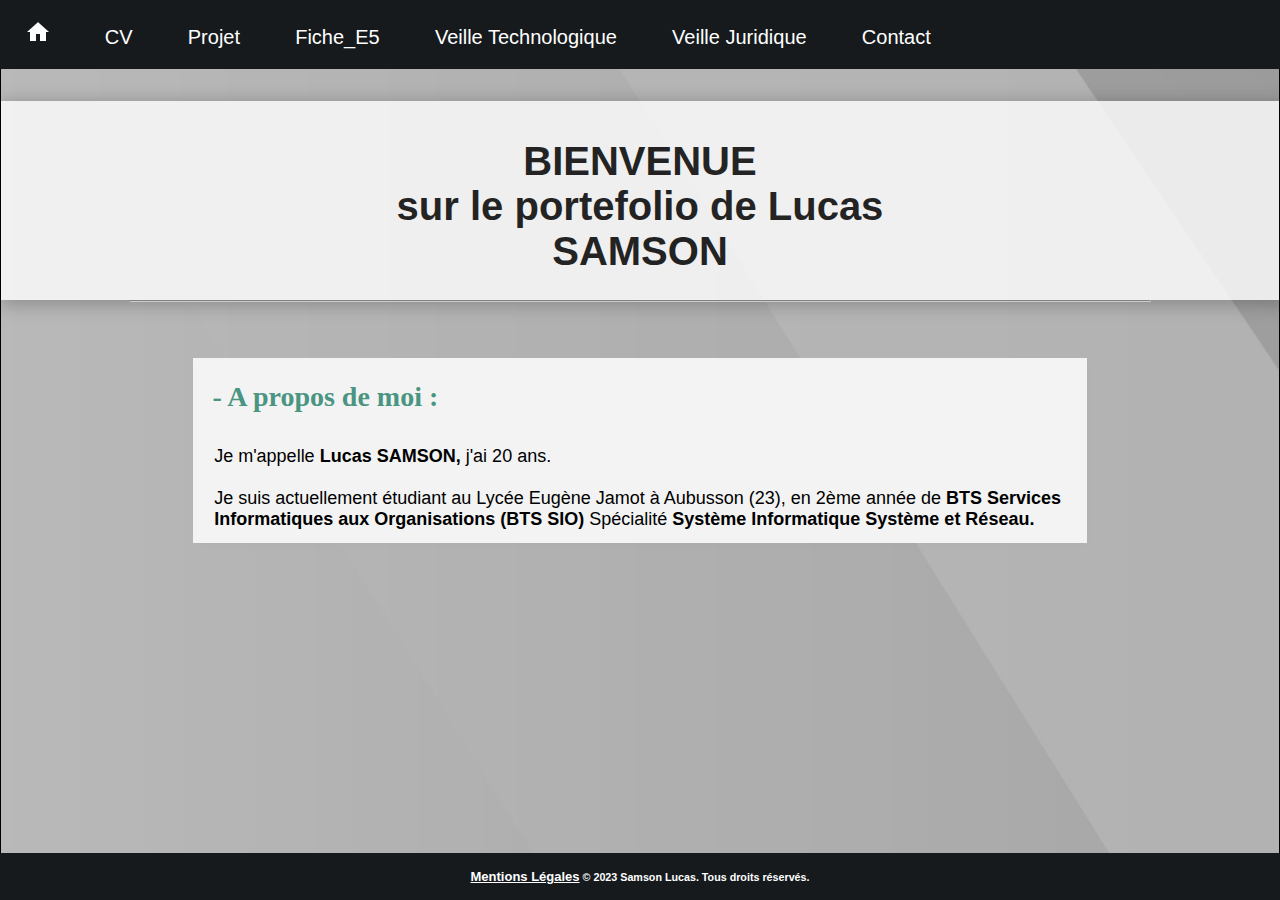
<file: index.html>
<html>
    <head>
        <link rel="stylesheet" href="csstyle1.css">
      <title>Portfolio de Samson Lucas</title>
    </head>
<body>
        <div class="menu">
            <li><a href="index.html"><img src="image/icons8-accueil-24.png"></a></li>
            <li><a href="page_CV.html">CV</a></li>
            <li><a href="projet.html">Projet</a></li>
            <li><a href="fiche_E5.html">Fiche_E5</a></li>
            <li><a href="V_Tech.html">Veille Technologique</a></li>
            <li><a href="V_Juri.html">Veille Juridique</a></li>
            <li><a href="Contact.html">Contact</a></li>
        </div>




<br>
        <div class ="main_block">
            
            <center>
                <br><b><h1 id="main_titre">BIENVENUE<br>sur le portefolio de Lucas SAMSON</h1></b>
                <hr>
            </center>
<br>
        
        
        <div class="block_texte">
            <h1> - A propos de moi :</h1><br>
            <p>Je m'appelle <b>Lucas SAMSON, </b> j'ai 20 ans.<br><br>Je suis actuellement étudiant au Lycée Eugène Jamot à Aubusson (23), en 2ème année de <b>BTS Services Informatiques aux Organisations (BTS SIO)</b> 
                Spécialité <b>Système Informatique Système et Réseau.</b></p>
                <p></p>
        </div>
    
         
    
    </div>



        <footer>
            <center><h6 id="Copy"><a id="a_copy" href="Copyright.html" style="text-decoration: underline;">Mentions Légales</a> © 2023 Samson Lucas. Tous droits réservés.</h6></center>
        </footer>


</body>
</html>
</file>
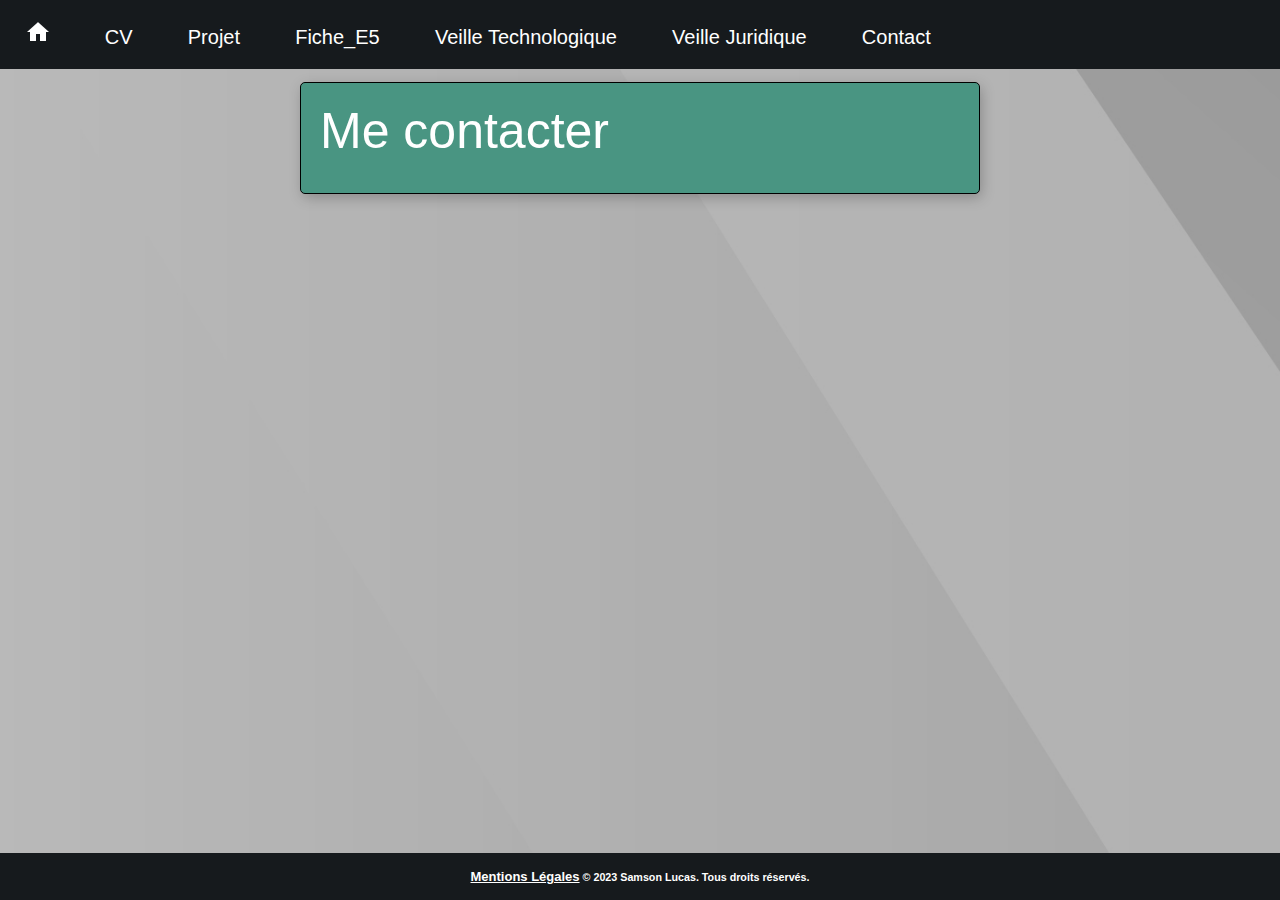
<file: Contact.html>
<html>
    <head>
        <link rel="stylesheet" href="css_contact.css">
      <title>Portfolio de Samson Lucas</title>
    </head>
<body>
    <div class="menu">
        <li><a href="index.html"><img src="image/icons8-accueil-24.png"></a></li>
        <li><a href="page_CV.html">CV</a></li>
        <li><a href="projet.html">Projet</a></li>
        <li><a href="fiche_E5.html">Fiche_E5</a></li>
        <li><a href="V_Tech.html">Veille Technologique</a></li>
        <li><a href="V_Juri.html">Veille Juridique</a></li>
        <li><a href="Contact.html">Contact</a></li>
    </div>
<br>


        <div id="d1">
            <p id="Mp">Me contacter</p><br>
            <p id="p1"><br>Mail : mail @ <br><br>
            </p>
        </div>



<br>
<footer>
    <center><h6 id="Copy"><a id="a_copy" href="Copyright.html" style="text-decoration: underline;">Mentions Légales</a> © 2023 Samson Lucas. Tous droits réservés.</h6></center>
</footer>

</body>
</html> 


<!--
<script>


let d1 = document.getElementById("d1");
let p1 = document.getElementById("p1");
d1.addEventListener("mouseover", () => {p1.style.display = "block";});
d1.addEventListener("mouseout", () => {p1.style.display = "none";});

</script>-->
</file>
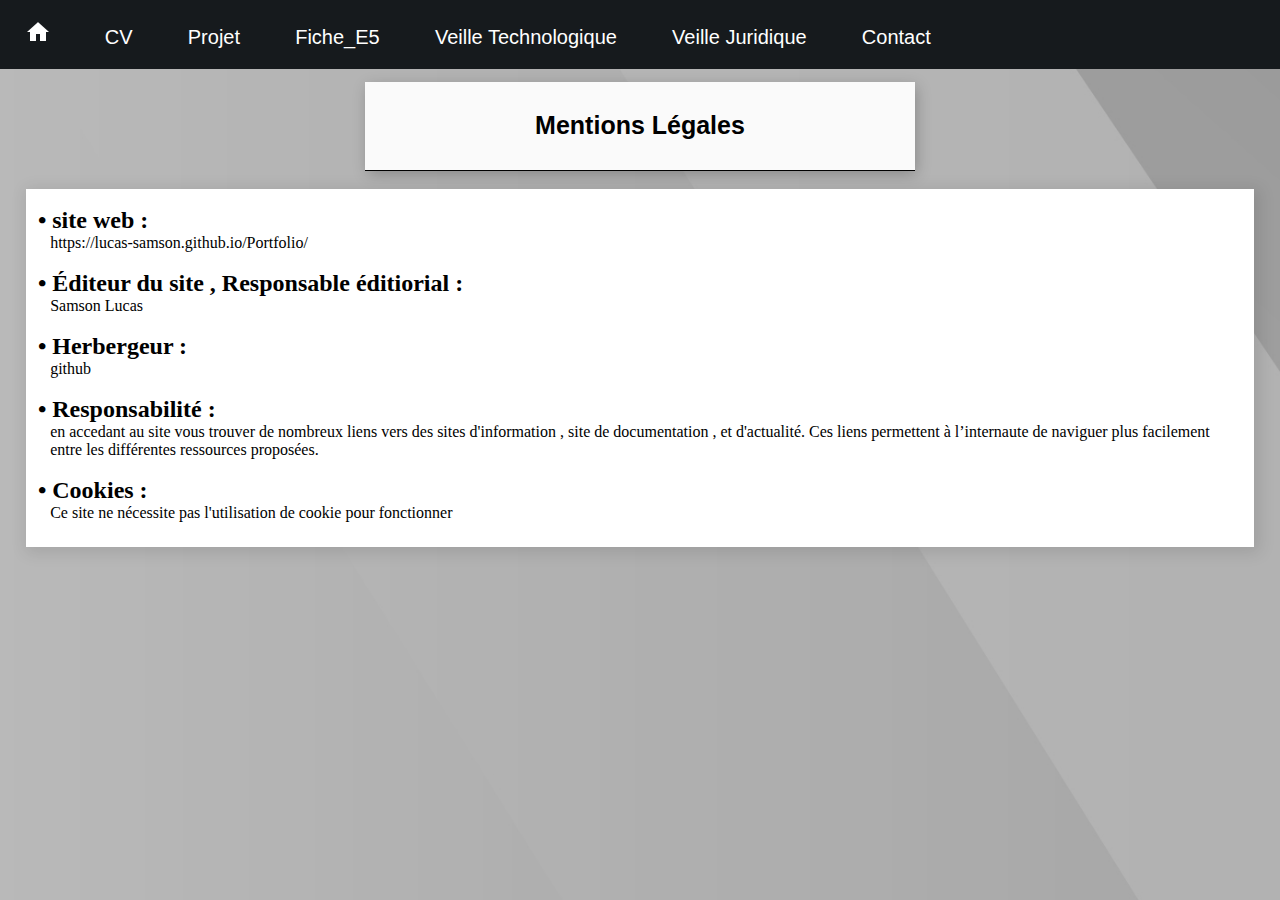
<file: Copyright.html>
<html>
    <head>
        <link rel="stylesheet" href="Copyright.css">
      <title>Portfolio de Samson Lucas</title>
    </head>
<body>
        <div class="menu">
            <li><a href="index.html"><img src="image/icons8-accueil-24.png"></a></li>
            <li><a href="page_CV.html">CV</a></li>
            <li><a href="projet.html">Projet</a></li>
            <li><a href="fiche_E5.html">Fiche_E5</a></li>
            <li><a href="V_Tech.html">Veille Technologique</a></li>
            <li><a href="V_Juri.html">Veille Juridique</a></li>
            <li><a href="Contact.html">Contact</a></li>
        </div>
<br>
    <div class ="main_block">
        <center><b><p id="main_titre">Mentions Légales</p></b></center>
    </div>
    <br>

    <div class="main_copy">
        <p></p><br>
        <h2>• site web :</h2>
        <p>https://lucas-samson.github.io/Portfolio/</p>
        <br>
        <h2>• Éditeur du site , Responsable éditiorial :</h2>
        <p>Samson Lucas</p><br>
        <h2>• Herbergeur :</h2>
        <p>github</p><br>
        <h2>• Responsabilité :</h2>
        <p> en accedant au site vous trouver de nombreux liens vers des sites d'information , site de documentation , et d'actualité. Ces liens permettent à l’internaute de naviguer plus facilement entre les différentes ressources proposées.
        <br><br>
        <h2>• Cookies :</h2>
        <p>Ce site ne nécessite pas l'utilisation de cookie pour fonctionner</p>
</div>


<br>
</file>
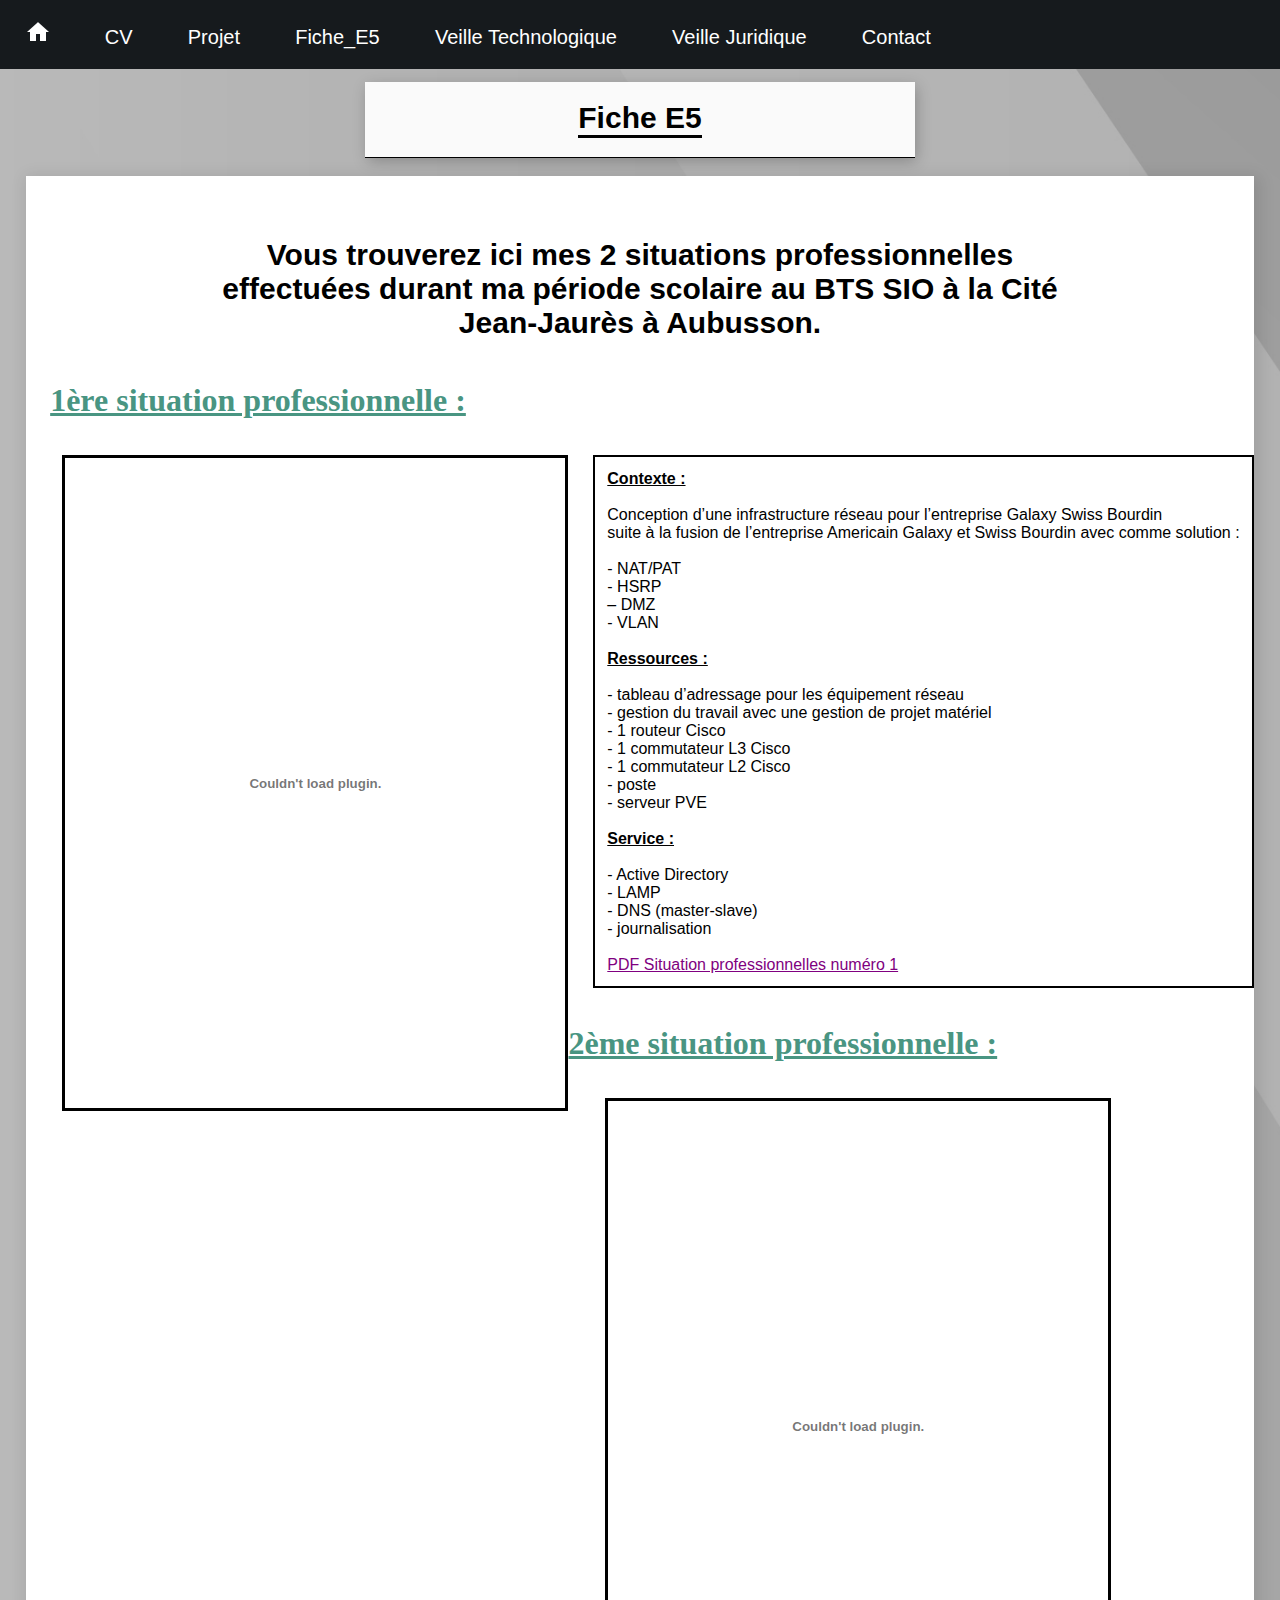
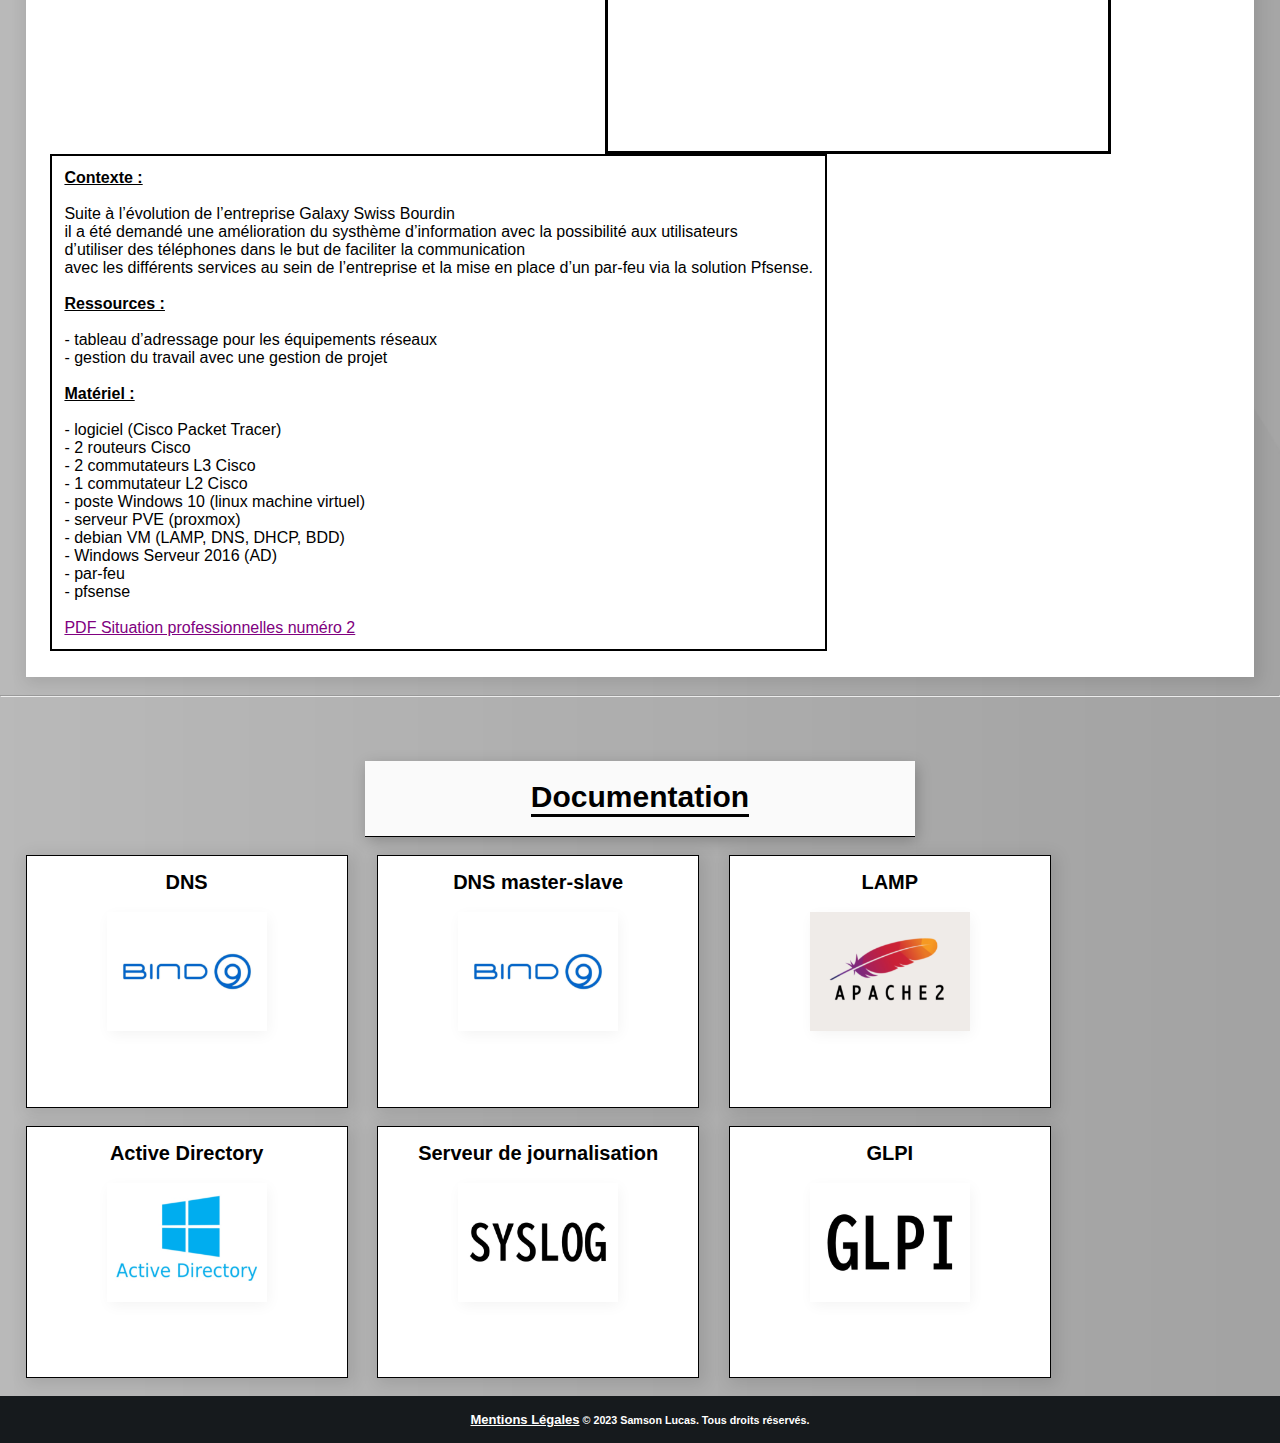
<file: fiche_E5.html>
<html>
    <head>
        <link rel="stylesheet" href="css_fiche_E5.css">
      <title>Portfolio de Samson Lucas</title>
    </head>
<body>
    <div class="menu">
        <li><a href="index.html"><img src="image/icons8-accueil-24.png"></a></li>
        <li><a href="page_CV.html">CV</a></li>
        <li><a href="projet.html">Projet</a></li>
        <li><a href="fiche_E5.html">Fiche_E5</a></li>
        <li><a href="V_Tech.html">Veille Technologique</a></li>
        <li><a href="V_Juri.html">Veille Juridique</a></li>
        <li><a href="Contact.html">Contact</a></li>
    </div>
<br>

            <div class ="main_block">
                <center><b><p id="main_titre">Fiche E5</p></b></center>
            </div>
            <br>

            <div class="block_texte_projet">
                <p id="p_text_projet"><b>Vous trouverez ici mes 2 situations professionnelles effectuées durant ma période scolaire au BTS SIO à la Cité Jean-Jaurès à Aubusson.</b></p>
                

                <div class="sp">
                    <br>
                    <h1 id="sp_titre"> 1ère situation professionnelle :</h1>
                    <br><br>
                            <embed  style="float:left" src="PDF/E5-1 BTS SIO 2022 SISR.pdf" width="500" height="650" type="application/pdf"/>
                            <div id="txt_FiE5"><u><b><p id="p_sp">Contexte : </p></b></u><br>
                                <p id="p_sp">Conception d’une infrastructure réseau pour l’entreprise Galaxy Swiss Bourdin<br>suite à la fusion de l’entreprise Americain Galaxy et Swiss Bourdin avec comme solution : <br><br>- NAT/PAT  <br>- HSRP <br>– DMZ <br>- VLAN</p><br>
                                <p id="p_sp"><u><b>Ressources :</b></u> <br><br>- tableau d’adressage pour les équipement réseau
                                    <br>- gestion du travail avec une gestion de projet matériel 
                                    <br>- 1 routeur Cisco<br>- 1 commutateur L3 Cisco <br>- 1 commutateur L2 Cisco<br>- poste <br>- serveur PVE</p><br>
                                    <p id="p_sp"><u><b>Service : </b></u> <br><br>- Active Directory<br>- LAMP<br>- DNS (master-slave)<br>- journalisation</p>
                                    <br>
                                    <a id="link_file_E5" href="PDF/E5-1 BTS SIO 2022 SISR.pdf"> PDF Situation professionnelles numéro 1 </a>
                            </div>
                </div>
                <br>
                <div class="sp_2">
                    <br><br>
                    <h1 id="sp_titre">2ème situation professionnelle :</h1>
                    <br><br>
                            <embed  style="float:left" src="PDF/E5-2 BTS SIO 2022 SISR.pdf" width="500" height="650" type="application/pdf"/>
                            <div id="txt_FiE5"><u><b><p id="p_sp">Contexte : </p></b></u><br>
                                <p id="p_sp">Suite à l’évolution de l’entreprise Galaxy Swiss Bourdin<br> il a été demandé une amélioration du systhème 
                                d’information avec la possibilité aux utilisateurs<br> d’utiliser des téléphones dans le but 
                                de faciliter la communication<br> avec les différents services au sein de l’entreprise et la mise en place d’un par-feu via la solution Pfsense.</p>
                                <br>
                                <p id="p_sp">
                                <u><b>Ressources :</b></u><br><br>
                                - tableau d’adressage pour les équipements réseaux<br>
                                - gestion du travail avec une gestion de projet</p><br>
                                <u><p id="p_sp"><b>Matériel :</b></u><br><br>
                                - logiciel (Cisco Packet Tracer)<br>
                                - 2 routeurs Cisco<br>
                                - 2 commutateurs L3 Cisco<br>
                                - 1 commutateur L2 Cisco<br>
                                - poste Windows 10 (linux machine virtuel)<br>
                                - serveur PVE (proxmox)<br>
                                - debian VM (LAMP, DNS, DHCP, BDD)<br>
                                - Windows Serveur 2016 (AD)<br>
                                - par-feu<br>
                                - pfsense<br>
                                </p><br>
                            <a id="link_file_E5" href="PDF/E5-2 BTS SIO 2022 SISR.pdf">PDF Situation professionnelles numéro 2 </a>
                            </div>
                            <br>
                            
                </div> 

            </div>

            <br><br><hr>
            <div class ="main_block">
                <center><b><p id="main_titre">Documentation</p></b></center>
            </div>
            <br>


            
                <div class="block_texte">
                    <center><p id="titre">DNS</p></center><br>
                    <a href="PDF/Doc-DNS.pdf"><img id="img_doc" src="./image/Bind_9.png"></a>
                </div>

                <div class="block_texte">
                    <center><p id="titre">DNS master-slave</p></center><br>
                    <a href="PDF/Doc_DNS_slave_deleg_samson.pdf"><img id="img_doc" src="./image/Bind_9.png"></a>
                </div>
                
                <div class="block_texte">
                    <center><p id="titre">LAMP</p></center><br>
                    <a href="PDF/Samson_doc lamp.pdf"><img id="img_doc" src="./image/apache2.png"></a>

                </div>
                <br><br>
                
                <div class="block_texte">
                    <center><p id="titre">Active Directory</p></center><br>
                    <a href="PDF/Doc_AD_portfolio.pdf"><img id="img_doc" src="./image/AD_logo.jpg"></a>
                </div>

                <div class="block_texte">
                    <center><p id="titre">Serveur de journalisation</p></center><br>
                    <a href="PDF/LOG_portfolio.pdf"><img id="img_doc" src="./image/logo_syslog.jpg"></a>

                </div>
                
                <div class="block_texte">
                    <center><p id="titre">GLPI</p></center><br>
                    <a href="PDF/doc_GLPI.pdf"><img id="img_doc" src="./image/logo_glpi.jpg"></a>

                </div>


                <br><br>
<footer>
    <center><h6 id="Copy"><a id="a_copy" href="Copyright.html" style="text-decoration: underline;">Mentions Légales</a> © 2023 Samson Lucas. Tous droits réservés.</h6></center>
</footer>

</body>
</html>
</file>
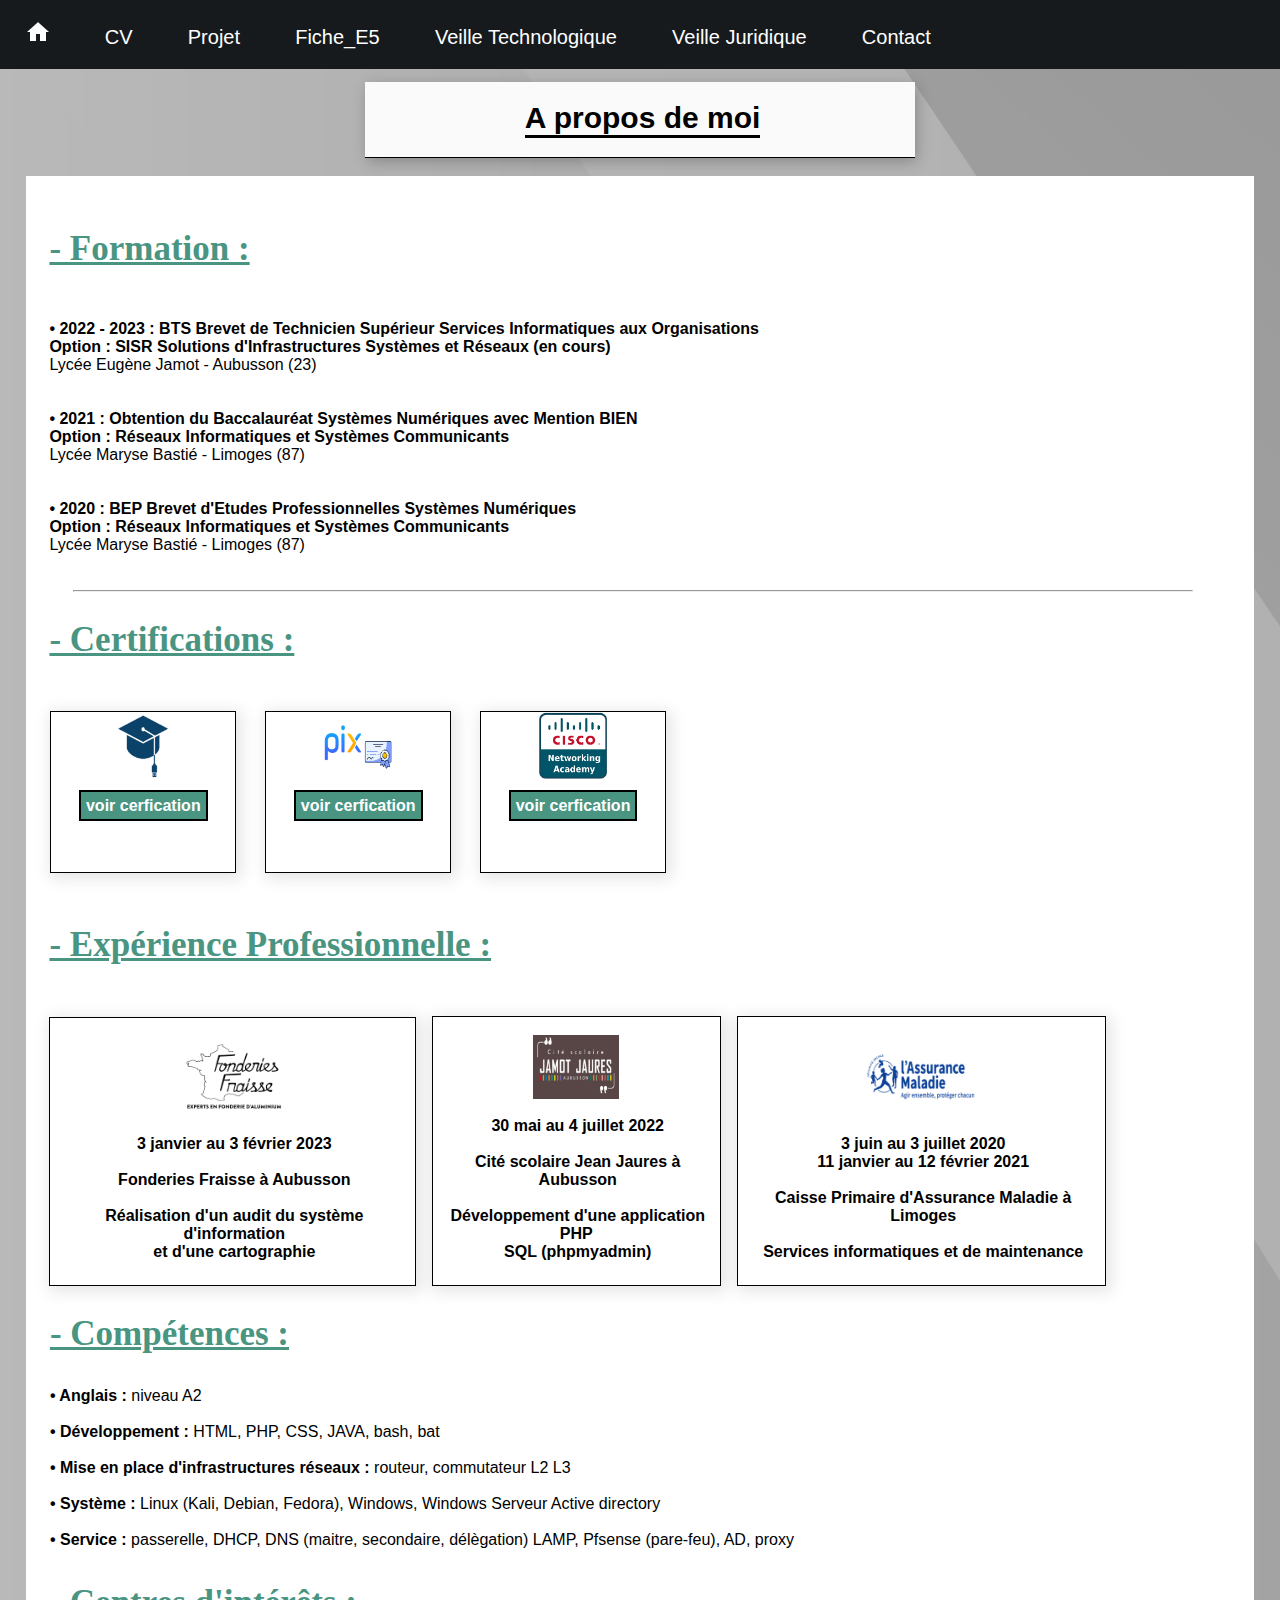
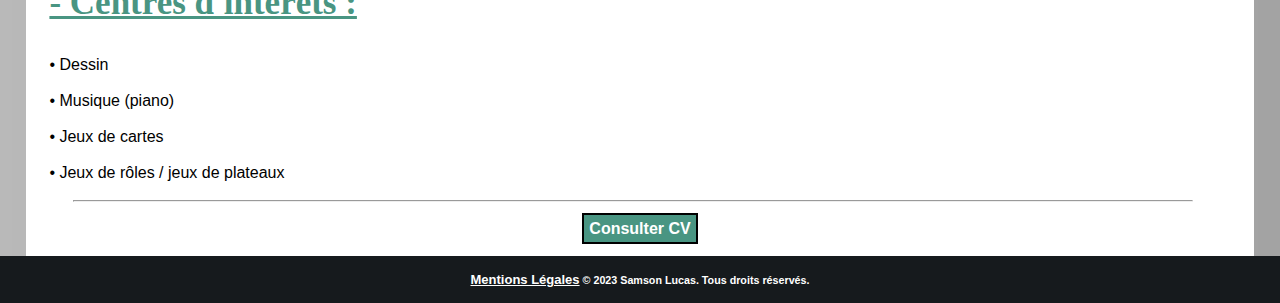
<file: page_CV.html>
<html>
            <head>
                <link rel="stylesheet" href="css_CV.css">
            <title>Portfolio de Samson Lucas</title>
            </head>
    <body>
            <div class="menu">
                <li><a id="nav"href="index.html"><img src="image/icons8-accueil-24.png"></a></li>
                <li><a id="nav"href="page_CV.html">CV</a></li>
                <li><a id="nav"href="projet.html">Projet</a></li>
                <li><a id="nav"href="fiche_E5.html">Fiche_E5</a></li>
                <li><a id="nav"href="V_Tech.html">Veille Technologique</a></li>
                <li><a id="nav"href="V_Juri.html">Veille Juridique</a></li>
                <li><a id="nav"href="Contact.html">Contact</a></li>
            </div>
        <br>

            <div class ="main_block">
                <center><b><p id="main_titre">A propos de moi</p></b></center>
            </div>
            <br>

        <div class="main"><br>
<!---->         
            
            <div class="block_texte">
                    <h1>- Formation :</h1>
                    <br><br>
                        <p><b>• 2022 - 2023 : BTS Brevet de Technicien Supérieur Services Informatiques aux Organisations
                            <br>
                        Option : SISR Solutions d'Infrastructures Systèmes et Réseaux (en cours)</b>
                        <br>
                        Lycée Eugène Jamot - Aubusson (23)
                        <br><br><br>
                        <b>• 2021 : Obtention du Baccalauréat Systèmes Numériques avec Mention BIEN
                            <br>
                            Option : Réseaux Informatiques et Systèmes Communicants</b>
                            <br>
                            Lycée Maryse Bastié - Limoges (87)
                            <br><br><br>
                            <b>• 2020 : BEP Brevet d'Etudes Professionnelles Systèmes Numériques
                                <br>
                            Option : Réseaux Informatiques et Systèmes Communicants</b>
                            <br>
                            Lycée Maryse Bastié - Limoges (87)</p>        
                        <br><br>
                        <hr>
                        <br>
                        <h1>- Certifications :</h1>
                        <br>
                    </div>
                    
            <br>
                        <div class="block_img">
                        <img id="img_cert" src="image/logo_securnum(1).png">
                        <br>
                        <center><a href="PDF/securnum_14_22_2021.pdf" id="c_CV">voir cerfication</a></center>
                        </div>
                        <div class="block_img">
                            <img id="img_cert" src="image/pix_V2.png">
                            <br>
                            <center><a href="PDF/attestation-pix-20221208.pdf" id="c_CV">voir cerfication</a></center>
                        </div>
                        <div class="block_img">
                        <img id="img_cert" src="image/cisco_net.png">
                        <br>
                        <center><a href="PDF/LucasSAMSON-ITE-1SN-2020-certificate.pdf" id="c_CV">voir cerfication</a></center>
                        </div><br>
                        
              
                

                <div class="block_texte">
                <br><h1>- Expérience Professionnelle :</h1><br><br> 
                       <div class="block_exp">
                        <br>
                        <img id="img_exp" src="image/fonderie.png">
                        <br>
                        
                        <center><p><b>3 janvier au 3 février 2023</b></p></center><br>
                        <center><p><b>Fonderies Fraisse à Aubusson</b></p><br></center>
                        <center><p><b>Réalisation d'un audit du système d'information</b></p></center>
                        <center><p><b>et d'une cartographie</b></p></center>

                        </div>

                        <div class="block_exp">
                            <br>
                            <img id="img_exp" src="image/cité_engene_jamot.PNG">
                            <br>
                            <center><p><b> 30 mai au 4 juillet 2022</b></p></center><br>
                            <center><p><b> Cité scolaire Jean Jaures à Aubusson</b></p><br></center>
                            <center><p><b>Développement d'une application <center>PHP</center></b></p></center>
                            <center><p><b>SQL (phpmyadmin)</b></p></center>
                        </div>
                        <div class="block_exp">
                            <br>
                            <img id="img_exp" src="image/CPAM_logo.PNG">
                            <br>
                            <center><p><b> 3 juin au 3 juillet 2020</b></p></center><!--du-->
                            <center><p><b> 11 janvier au 12 février 2021</b></p></center><br>
                            <center><p><b> Caisse Primaire d'Assurance Maladie à Limoges</b></p><br></center>
                            <center><p><b>Services informatiques et de maintenance </b></p></center>
                        </div>
            
                </div>
                
                <div class="block_comp">
                    <br>
                    <h1>- Compétences :</h1>
                    <br>
                     <p><b>• Anglais :</b> niveau A2</p><br>
                     <p><b>• Développement :</b> HTML, PHP, CSS, JAVA, bash, bat</p><br>
                     <p><b>• Mise en place d'infrastructures réseaux :</b> routeur, commutateur L2 L3 </p><br>
                     <p><b>• Système :</b> Linux (Kali, Debian, Fedora), Windows, Windows Serveur Active directory</p><br>
                     <p><b>• Service :</b> passerelle, DHCP, DNS (maitre, secondaire, délègation) LAMP, Pfsense (pare-feu), AD, proxy </p>
                </div>
                <div class="block_texte">
                    <h1>- Centres d'intérêts :</h1><br>
                    <p>• Dessin</p><br>
                    <p>• Musique (piano)</p><br>
                    <p>• Jeux de cartes</p><br>
                    <p>• Jeux de rôles / jeux de plateaux</p>
                    <br>
                    <hr>
                    <br>
                </div>
                    
                    <center><a href="PDF/cv_SAMSON_2022.pdf" id="c_CV">Consulter CV</a></center>
                    <br>
        </div>

        
                    <footer>
                        <center><h6 id="Copy"><a id="a_copy" href="Copyright.html" style="text-decoration: underline;">Mentions Légales</a> © 2023 Samson Lucas. Tous droits réservés.</h6></center>
                    </footer>
    </body>
</html>
</file>
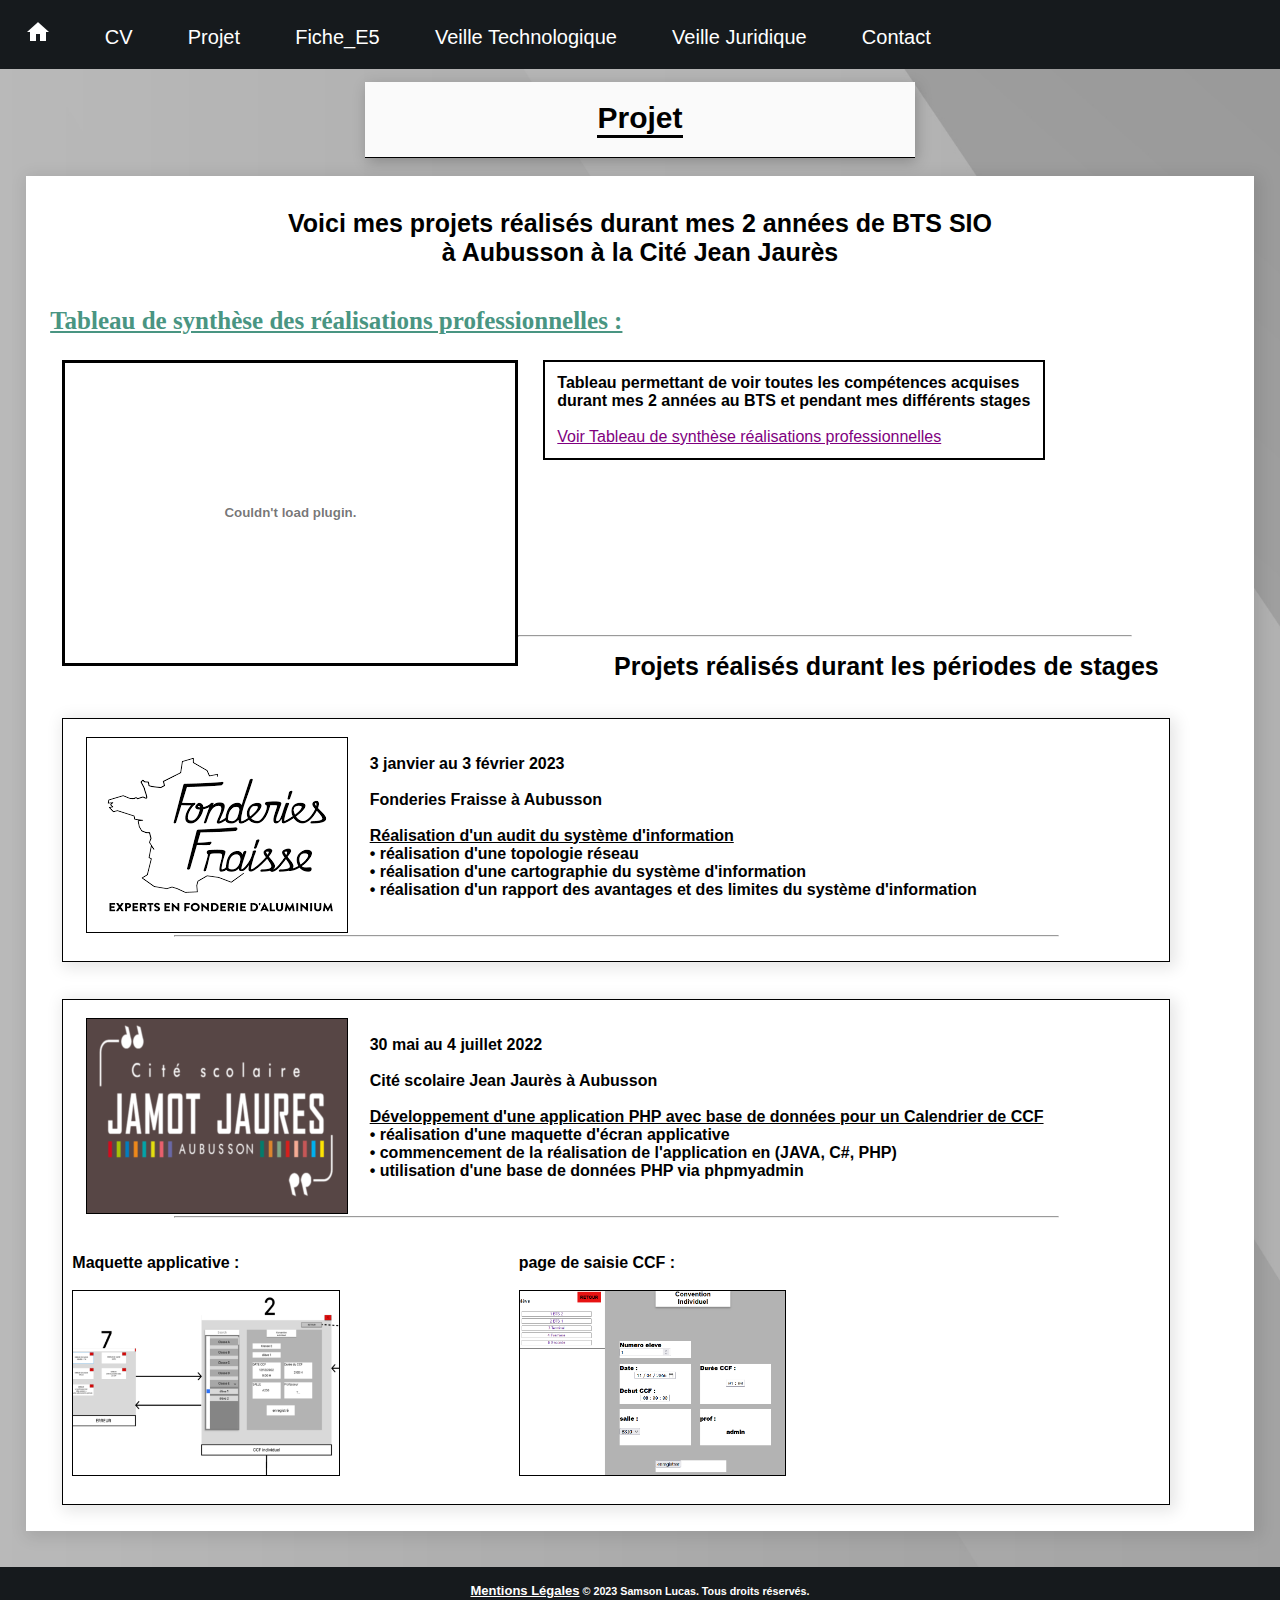
<file: projet.html>
<html>
    <head>
        <link rel="stylesheet" href="projet.css">
      <title>Portfolio de Samson Lucas</title>
    </head>
<body>
    <div class="menu">
        <li><a href="index.html"><img src="image/icons8-accueil-24.png"></a></li>
        <li><a href="page_CV.html">CV</a></li>
        <li><a href="projet.html">Projet</a></li>
        <li><a href="fiche_E5.html">Fiche_E5</a></li>
        <li><a href="V_Tech.html">Veille Technologique</a></li>
        <li><a href="V_Juri.html">Veille Juridique</a></li>
        <li><a href="Contact.html">Contact</a></li>
    </div>
<br>        


            <div class ="main_block">
                <center><b><p id="main_titre">Projet</p></b></center>
            </div>
            <br>

            <div class="block_texte_projet"><br>
                <div>
                    <p id="titre"> Voici mes projets réalisés durant mes 2 années de BTS SIO<br> à Aubusson à la Cité Jean Jaurès</p>
                    <p id="min_titre">Tableau de synthèse des réalisations professionnelles : </p>
                    <embed src="PDF/E4_-_fiche_synthese.pdf" width="450" height="300" type="application/pdf"/>
                        <div id="table_syn">
                                <b><p>Tableau permettant de voir toutes les compétences acquises<br> durant mes 2 années au BTS et pendant mes différents stages</p></b><br>
                                <a id="link_file_E4" href="PDF/E4_-_fiche_synthese.pdf">Voir Tableau de synthèse réalisations professionnelles</a>
                        </div>
                </div>
                <div style="margin-top:20%;">
                    <br><br><br><hr>
                        <p id="titre"> Projets réalisés durant les périodes de stages</p>
                    </div>

                    <div class="block_exp">
                        <br>
                        <img id="img_projet" src="image/fonderie.png">
                        <br>
                        <b><p id="txt_projet">3 janvier au 3 février 2023<br>
                        <br>Fonderies Fraisse à Aubusson<br><br><u>Réalisation d'un audit du système d'information</u>
                        <br>• réalisation d'une topologie réseau
                        <br>• réalisation d'une cartographie du système d'information
                        <br>• réalisation d'un rapport des avantages et des limites du système d'information</p>
                        </b>
                        <br><br><br>
                        <hr>
                        

                    </div>


                    <div class="block_exp">
                        <br>
                        <img id="img_projet" src="image/cité_engene_jamot.PNG">
                        <br>
                        <b><p id="txt_projet">30 mai au 4 juillet 2022<br>
                        <br>Cité scolaire Jean Jaurès à Aubusson<br><br><u>Développement d'une application PHP avec base de données pour un Calendrier de CCF</u>
                        <br>• réalisation d'une maquette d'écran applicative
                        <br>• commencement de la réalisation de l'application en (JAVA, C#, PHP)
                        <br>• utilisation d'une base de données PHP via phpmyadmin</p>
                        </b>
                        <br><br><br>
                        <hr>
                        <br><br>

                        <div class="info_projet">
                        <p id="small_titre">Maquette applicative :</p><br>
                        <a href="image/PR_ccf_maquette.png">
                        <img id="img_projet2" src="image/maquette.PNG"></a>
                        </div>

                        <div class="info_projet">
                            <p id="small_titre">page de saisie CCF :</p><br>

                            <a href="image/cap_php_ccf.PNG">
                            <img id="img_projet2" src="image/cap_php_ccf.PNG"></a>
                        </div>

                    </div>
            </div>
                
            









            




                <br><br>
<footer>
    <center><h6 id="Copy"><a id="a_copy" href="Copyright.html" style="text-decoration: underline;">Mentions Légales</a> © 2023 Samson Lucas. Tous droits réservés.</h6></center>
</footer>

</body>
</html>
</file>
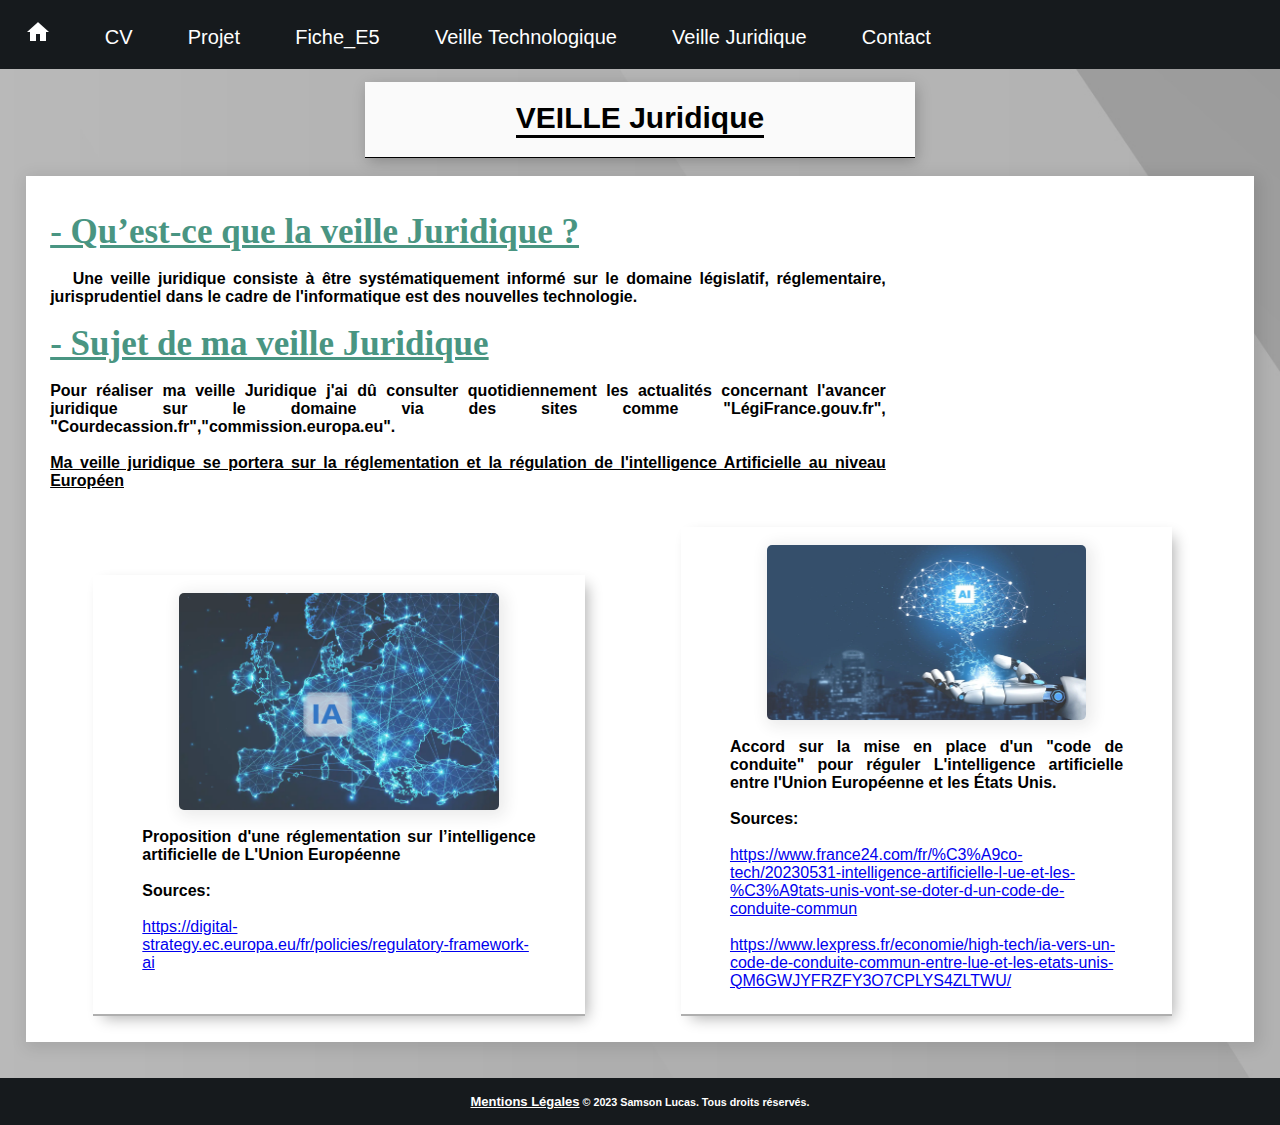
<file: V_Juri.html>
<html>
    <head>
        <link rel="stylesheet" href="cssV_Juri.css">
      <title>Portfolio de Samson Lucas</title>
    </head>
<body>
    <div class="menu">
        <li><a id="nav" href="index.html"><img src="image/icons8-accueil-24.png"></a></li>
        <li><a id="nav" href="page_CV.html">CV</a></li>
        <li><a id="nav" href="projet.html">Projet</a></li>
        <li><a id="nav" href="fiche_E5.html">Fiche_E5</a></li>
        <li><a id="nav" href="V_Tech.html">Veille Technologique</a></li>
        <li><a id="nav" href="V_Juri.html">Veille Juridique</a></li>
        <li><a id="nav" href="Contact.html">Contact</a></li>
    </div>
<br>


            <div class ="main_block">
                <center><b><p id="main_titre">VEILLE Juridique</p></b></center>
            </div>
            <br>



            <div class="main_Vtech">
                <br><br>
                <p id="parti_vt">- Qu’est-ce que la veille Juridique ?</p><br>
                <p id="main_texte_VT"><b>
                       Une veille juridique consiste à être systématiquement informé 
                    sur le domaine législatif, réglementaire, jurisprudentiel dans le cadre de l'informatique est des nouvelles technologie.
                </b></p>

                <br>
                <p id="parti_vt">- Sujet de ma veille Juridique</p><br>
                <p id="main_texte_VT"><b>Pour réaliser ma veille Juridique j'ai dû consulter quotidiennement les actualités concernant l'avancer juridique sur le domaine via des sites comme "LégiFrance.gouv.fr", "Courdecassion.fr","commission.europa.eu".</b></p>
                <br>
                <p id="main_texte_VT"><u><b>Ma veille juridique se portera sur la réglementation et la régulation de l'intelligence Artificielle au niveau Européen</b></u></p>







                <div class="block_Vtech">
                    <br>
                    <img id="img_VT" src="image/europe-ia.png">
                    <p id="texte_VT"><br><b>Proposition d'une réglementation sur l’intelligence artificielle de L'Union Européenne</b><br><br>
                        <b>Sources: </b><br><br><a href="https://digital-strategy.ec.europa.eu/fr/policies/regulatory-framework-ai">https://digital-strategy.ec.europa.eu/fr/policies/regulatory-framework-ai</a><br><br>
                    </p>
    
                    </div>

                <div class="block_Vtech">
                <br>
                <img id="img_VT" src="image/ai1280.png">
                <p id="texte_VT"><br><b>Accord sur la mise en place d'un "code de conduite" pour réguler L'intelligence artificielle entre l'Union Européenne et les États Unis.</b><br><br>
                    <b>Sources: </b><br><br><a href="https://www.france24.com/fr/%C3%A9co-tech/20230531-intelligence-artificielle-l-ue-et-les-%C3%A9tats-unis-vont-se-doter-d-un-code-de-conduite-commun">https://www.france24.com/fr/%C3%A9co-tech/20230531-intelligence-artificielle-l-ue-et-les-%C3%A9tats-unis-vont-se-doter-d-un-code-de-conduite-commun</a><br><br>
                    <a href="https://www.lexpress.fr/economie/high-tech/ia-vers-un-code-de-conduite-commun-entre-lue-et-les-etats-unis-QM6GWJYFRZFY3O7CPLYS4ZLTWU/">https://www.lexpress.fr/economie/high-tech/ia-vers-un-code-de-conduite-commun-entre-lue-et-les-etats-unis-QM6GWJYFRZFY3O7CPLYS4ZLTWU/</a>
                </p>

                </div>
            
            
            </div>

            


<br><br>
<footer>
    <center><h6 id="Copy"><a id="a_copy" href="Copyright.html" style="text-decoration: underline;">Mentions Légales</a> © 2023 Samson Lucas. Tous droits réservés.</h6></center>
</footer>

</body>
</html>
</file>
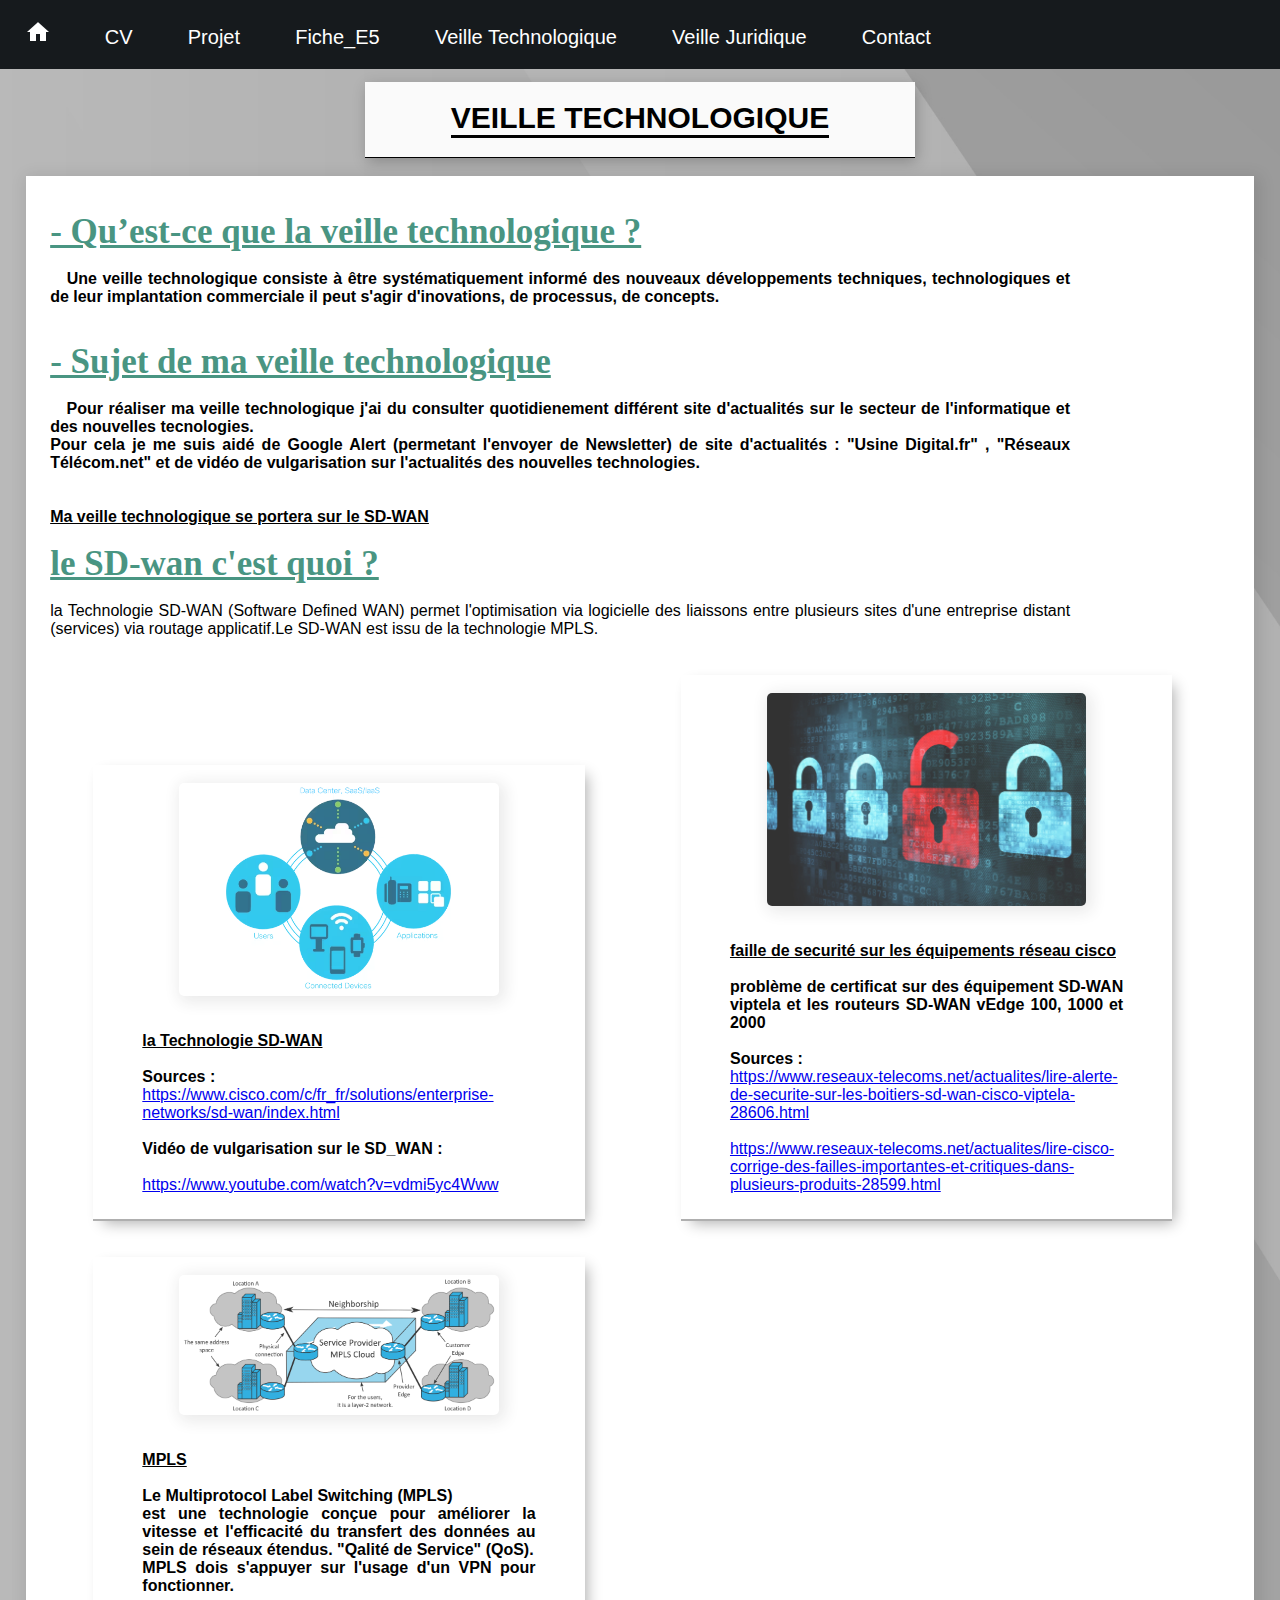
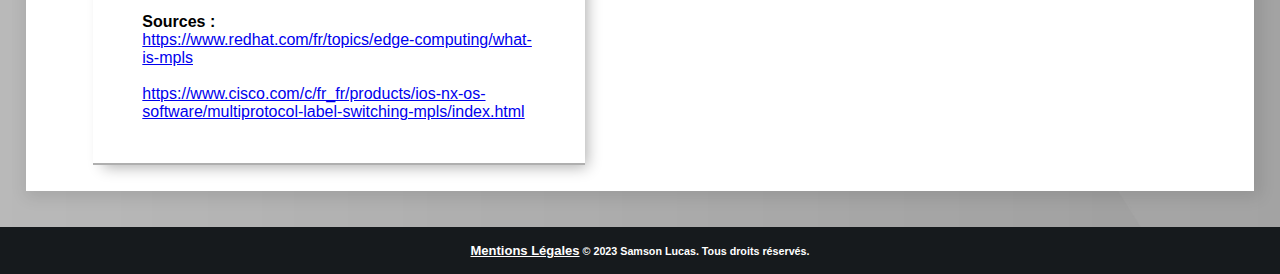
<file: V_Tech.html>
<html>
    <head>
        <link rel="stylesheet" href="cssV_tech.css">
      <title>Portfolio de Samson Lucas</title>
    </head>
<body>
        <div class="menu">
            <li><a id="nav" href="index.html"><img src="image/icons8-accueil-24.png"></a></li>
            <li><a id="nav" href="page_CV.html">CV</a></li>
            <li><a id="nav" href="projet.html">Projet</a></li>
            <li><a id="nav" href="fiche_E5.html">Fiche_E5</a></li>
            <li><a id="nav" href="V_Tech.html">Veille Technologique</a></li>
            <li><a id="nav" href="V_Juri.html">Veille Juridique</a></li>
            <li><a id="nav" href="Contact.html">Contact</a></li>
        </div>
<br>


            <div class ="main_block">
                <center><b><p id="main_titre">VEILLE TECHNOLOGIQUE</p></b></center>
            </div>
            <br>



            <div class="main_Vtech">
                <br><br>
                <p id="parti_vt">- Qu’est-ce que la veille technologique ?</p><br>
                <b><p id="main_texte_VT">   Une veille technologique consiste à être systématiquement informé des nouveaux développements techniques, technologiques et de leur implantation commerciale 
                    il peut s'agir d'inovations, de processus, de concepts.
                    </p><br><br>
                    
                    <p id="parti_vt">- Sujet de ma veille technologique</p><br>
                <p id="main_texte_VT">   Pour réaliser ma veille technologique j'ai du consulter quotidienement différent site d'actualités sur le secteur de l'informatique et des nouvelles tecnologies.<br>Pour cela je me suis aidé de Google Alert (permetant l'envoyer de Newsletter) de site d'actualités : "Usine Digital.fr" , "Réseaux Télécom.net" et de vidéo de vulgarisation sur l'actualités des nouvelles technologies.</p>
                <br>
                <br>
                <p id="main_texte_VT"><u>Ma veille technologique se portera sur le SD-WAN</u></p>
                </b>
                <br>
                <p id="parti_vt">le SD-wan c'est quoi ?</p>
                <br>
                <p id="main_texte_VT">la Technologie SD-WAN (Software Defined WAN) permet l'optimisation via logicielle des liaissons entre plusieurs sites d'une entreprise distant (services) via routage applicatif.Le SD-WAN est issu de la technologie MPLS.</p>


                    <div class="block_Vtech">
                        <br>
                        <img id="img_VT" src="image/cisco_SD_WAN.png">
                        <br>
                            <p id="texte_VT"><br><b><u>la Technologie SD-WAN</u>
                                <br> 
                                <br> Sources :</b><br>
                                <a id="source_VT" href="https://www.cisco.com/c/fr_fr/solutions/enterprise-networks/sd-wan/index.html">
                                                        https://www.cisco.com/c/fr_fr/solutions/enterprise-networks/sd-wan/index.html</a><br><br>
                            <b>Vidéo de vulgarisation sur le SD_WAN :</b><br><br>
                                <a id="source_VT" href="https://www.youtube.com/watch?v=vdmi5yc4Www">https://www.youtube.com/watch?v=vdmi5yc4Www</a>
                            </p>   
                    </div>

                    <div class="block_Vtech">
                    <br>
                    <img id="img_VT" src="image/cadena.jpg">
                    <br>
                    <p id="texte_VT"><br><b><u>faille de securité sur les équipements réseau cisco</u>
                        <br><br>problème de certificat sur des équipement SD-WAN viptela et les routeurs SD-WAN vEdge 100, 1000 et 2000
                        <br><br> Sources :</b><br>
                        <a href="https://www.reseaux-telecoms.net/actualites/lire-alerte-de-securite-sur-les-boitiers-sd-wan-cisco-viptela-28606.html">
                                                https://www.reseaux-telecoms.net/actualites/lire-alerte-de-securite-sur-les-boitiers-sd-wan-cisco-viptela-28606.html</a>
                        <br><br>                  
                        <a href="https://www.reseaux-telecoms.net/actualites/lire-cisco-corrige-des-failles-importantes-et-critiques-dans-plusieurs-produits-28599.html">
                                                https://www.reseaux-telecoms.net/actualites/lire-cisco-corrige-des-failles-importantes-et-critiques-dans-plusieurs-produits-28599.html</a>
                    </p>    
                    </div>
                    
                    <div class="block_Vtech">
                        <br>
                        <img id="img_VT" src="image/MPLS_VPN.png">
                        <br>
                        <p id="texte_VT"><br><b><u>MPLS</u><br><br>
                            Le Multiprotocol Label Switching (MPLS)<br>est une technologie conçue pour améliorer la vitesse et l'efficacité du transfert des données au sein de réseaux étendus. "Qalité de Service" (QoS).
                            <br>MPLS dois s'appuyer sur l'usage d'un VPN pour fonctionner.
                            <br><br> Sources :</b><br>
                            <a href="https://www.redhat.com/fr/topics/edge-computing/what-is-mpls">
                                    https://www.redhat.com/fr/topics/edge-computing/what-is-mpls
                            </a>
                            <br><br>
                            <a href="https://www.cisco.com/c/fr_fr/products/ios-nx-os-software/multiprotocol-label-switching-mpls/index.html">
                                    https://www.cisco.com/c/fr_fr/products/ios-nx-os-software/multiprotocol-label-switching-mpls/index.html
                            </a>
                            <br><br>
                        </p>    
                        </div>

                    
                    


            </div>

            


<br><br>
<footer>
    <center><h6 id="Copy"><a id="a_copy" href="Copyright.html" style="text-decoration: underline;">Mentions Légales</a> © 2023 Samson Lucas. Tous droits réservés.</h6></center>
</footer>

</body>
</html>
</file>
<file: csstyle1.css>
html {
    width: auto;
    height: auto;
    background-size:600%;
	animation: gradient 330s ease infinite;
    background-image: url(image/back.jpg);
}

body {
    margin: 0px;
    height: auto;
    width: auto;
	
}

@keyframes gradient {
	0% {background-position: 0% 50%;}
	50% {background-position: 100% 50%;}
	100% {background-position: 0% 50%;}
}

.menu {
    padding-top: 20px;
    padding-bottom: 20px;  
    background-color: rgb(22, 26, 29);
    width: 100%;
    position: fixed;
    top: auto;
}


li
{
    display: inline-block;
    margin-inline: 2%;
}

a
{
    text-decoration: none; 
    font-size: 20px; 
    font-family:Arial, sans-serif; 
    color: white;
}
a:hover
{
    border-bottom:1px solid ;
    size: 25px;
}


h1,h2
{
    font-family:Times, serif;
    color:#499582;
    font-size: 28px;
    font-weight: bold;
    padding-bottom: 15px;
    padding-top:10px;
    
}

#main_titre
{
    font-family:Arial, sans-serif;
    display: inline-block;
    font-size: 40px;
    color: rgb(0, 0, 0);
    box-shadow: 3px 3px 15px 3px rgba(0,0,0,0.25);
    background: #ffffff;
	background-size: 200% 400%;
	animation: gradient 10s ease infinite;
    padding-left: 25%;
    padding-top:3%;
    padding-bottom: 2%;
    padding-right: 25%;
    margin-top: 5%;
    opacity: 80%;

    
}

hr
{
    color: black;
    margin-left:10%;
    margin-right: 10%;
    
}


p
{
    text-align: left;
    font-family:Arial, Helvetica, sans-serif;
    font-size:18px;
    margin-right:1%;
    margin-left:1%;
}

/**/

*{margin:auto;}


.main_block
{
    box-shadow: 2px 4px 14px -1px rgba(0,0,0,0.25);
    border: 1px solid #000000;
    height: 95%;
    
    
}


.block_texte
{
    
    box-decoration-break: initial;
    height:auto;
    margin-bottom: 1%;
    margin-top: 3%;
    margin-left: 15%;
    margin-right: 15%;
    background-color:#f3f3f3;
    box-shadow: 2px 4px 14px -1px rgba(0, 0, 0, 0.016);
    padding: 1%;
}

footer
{
    width: 100%;
    padding-top: 1.25%;
    padding-bottom: 1.25%;
    background-color: rgb(22, 26, 29);
    bottom:0;
    position:absolute;
}
#Copy
{
    font-family:Arial, Helvetica, sans-serif; 
    color: white; 
    text-decoration: none;
    
}

#a_copy
{
    font-family:Arial, Helvetica, sans-serif; 
    color: white; 
    text-decoration: none;
    font-size: small;
}
</file>
<file: css_contact.css>
html {
    width: auto;
    height: auto;
}

body {
    margin: 0px;
    height: 100%;
    width: 100%;
	background-size:600%;
	animation: gradient 330s ease infinite;
    background-image: url(image/back.jpg);
	
}

@keyframes gradient {
	0% {background-position: 0% 50%;}
	50% {background-position: 100% 50%;}
	100% {background-position: 0% 50%;}
}

.menu {
 padding-top: 20px;
 padding-bottom: 20px;  
 background-color: rgb(22, 26, 29); 
 width: 100%;
 position: fixed;
 top: auto;
}

li
{
 display: inline-block;
 margin-inline: 2%;
}

a
{
    text-decoration: none; 
    font-size: 20px; 
    font-family:Arial, Helvetica, sans-serif; 
    color: white; 
}

a:hover
{
    border-bottom:1px solid ;
    size: 25px;
}

p
{
    font-family:Arial, Helvetica, sans-serif;
    color:white;
    text-align: justify;
    font-size: 20px;
}


/**/

*{margin:auto;}



footer
{
width: 100%;
padding-top: 1.25%;
padding-bottom: 1.25%;
background-color: rgb(22, 26, 29);
bottom:0;
position:absolute;
}
#Copy
{
    font-family:Arial, Helvetica, sans-serif; 
    color: white; 
    text-decoration: none;
    
}
#a_copy
{
    font-family:Arial, Helvetica, sans-serif; 
    color: white; 
    text-decoration: none;
    font-size: small;
}




#d1
{
    margin-top: 5%;
    background-color: #499582;
    width: 50%;
    height:8%;
    padding: 1.5%;
    box-shadow: 2px 4px 14px -1px rgba(0,0,0,0.25); 
    text-decoration:solid;
    border-radius: 5px;
    border: 1px solid #000000;
    transition: all 0.5s;

}
#Mp
{
    font-size: 50px;
    transition: all 0.5s;
}

#d1 #p1
{
    visibility: hidden;
    transition: all 0.5s;
    font-size: 0px;

}

#d1:hover
{
    width: 50%;
    height: auto;
    display: block;
}

#d1:hover #p1
{
    visibility: visible;
    font-size: 20px;
}
</file>
<file: Copyright.css>
html {
    width: auto;
    height: auto;
}

body {
    margin: 0px;
    height: auto;
    width: auto;
	background-size:600%;
	animation: gradient 330s ease infinite;
    background-image: url(image/back.jpg);
	
}


*{margin:auto;}
@keyframes gradient {
	0% {background-position: 0% 50%;}
	50% {background-position: 100% 50%;}
	100% {background-position: 0% 50%;}
}

.menu {
    padding-top: 20px;
    padding-bottom: 20px;  
    background-color: rgb(22, 26, 29); 
    width: 100%;
    position: fixed;
    top: auto;
   }
   
   li
   {
    display: inline-block;
    margin-inline: 2%;
   }
   
   .menu a
   {
       text-decoration: none; 
       font-size: 20px; 
       font-family:Arial, Helvetica, sans-serif; 
       color: white; 
   }
   
   .menu a:hover
   {
       border-bottom:1px solid ;
       size: 25px;
   }

   .main_block
{
    margin-top: 5%;
    background-color: #fafafa;
    width: 40%;
    height:auto;
    padding: 1.5%;
    box-shadow: 2px 4px 14px -1px rgba(0,0,0,0.25);
    border-bottom: 1px solid #000000;

}

.main_copy
{
    
    box-shadow: 3px 3px 15px 3px rgba(0, 0, 0, 0.1);
    background-color: #FFFFFF;
    padding-bottom: 2%;
    height: auto;
    display: inline-block;
    margin-left: 2%;
    margin-right: 2%;
}

#main_titre
{
display: inline-block;
font-size: 25px;
font-family:Arial, Helvetica, sans-serif;
color:black;
text-align: justify;
background-color: #fafafa;
padding: 2%;
padding-left: 5%;
padding-right: 5%;

}

p
{
    margin-left: 2%;
    margin-right: 2%;
}

h1,h2,h3 
{
    margin-left: 1%;
}
</file>
<file: css_fiche_E5.css>
html {
    width: auto;
    height: auto;
}

body {
    margin: 0px;
    height: auto;
    width: auto;
	background-size:600%;
	animation: gradient 330s ease infinite;
    background-image: url(image/back.jpg);
	
}

@keyframes gradient {
	0% {background-position: 0% 50%;}
	50% {background-position: 100% 50%;}
	100% {background-position: 0% 50%;}
}

.menu {
 padding-top: 20px;
 padding-bottom: 20px;  
 background-color: rgb(22, 26, 29); 
 width: 100%;
 position: fixed;
 top: auto;
}

li
{
 display: inline-block;
 margin-inline: 2%;
}

.menu a
{
    text-decoration: none; 
    font-size: 20px; 
    font-family:Arial, Helvetica, sans-serif; 
    color: white; 
}

.menu a:hover
{
    border-bottom:1px solid ;
    size: 25px;
}

h1,h2,p
{
    font-family:Arial, Helvetica, sans-serif;
    color:black;
    text-align: justify;
}

#img_doc
{
    display: block;
    width: 50%;
    box-shadow: 2px 4px 14px -1px rgba(0,0,0,0.05);
}

#main_titre
{
display: inline-block;
border-bottom: 3px solid #000000;
font-size: 30px;
}

#titre
{
    font-size: 20px;
    font-weight: bold;
    color: black;
    text-align: center;
    padding-top: 15px;
   
}


/**/

*{margin:auto;}


.main_block
{
    margin-top: 5%;
    background-color: #fafafa;
    width: 40%;
    height:auto;
    padding: 1.5%;
    box-shadow: 2px 4px 14px -1px rgba(0,0,0,0.25);
    border-bottom: 1px solid #000000;

}


.block_texte
{
    
    border: 1px solid #000000;
    box-shadow: 3px 3px 15px 3px rgba(0, 0, 0, 0.1);
    background-color: #FFFFFF;
    padding-bottom: 2%;
    width: 25%;
    height: 25%;
    margin-left :2%;
    display: inline-block;
}

.block_texte_projet
{
    
    box-shadow: 3px 3px 15px 3px rgba(0, 0, 0, 0.1);
    background-color: #FFFFFF;
    padding-bottom: 2%;
    height: auto;
    display: inline-block;
    margin-left: 2%;
    margin-right: 2%;
}





.block_top
{
    background-color: #961414;
    box-decoration-break: initial;
    height:auto;
    margin-right:1%;
    margin-top: 1%;
    padding: 1%;
    box-shadow: 2px 4px 14px -1px rgba(0,0,0,0.25);
    margin-left: 0.25%;
    border-radius: 5px;
    border: 1px solid #000000;
    
}


footer
{
    width: 100%;
    padding-top: 1.25%;
    padding-bottom: 1.25%;
    background-color: rgb(22, 26, 29);
    bottom:auto;
    position:absolute;
}


#img_block
{
    height:10%;
    width:45%;
}

#img_block:hover
{
    transition: 0.3s;
    height:11%;
    width:51%;
}

#p_text_projet
{
    margin-top:5%;
    margin-left: 15%;
    margin-right: 15%;
    text-align: center;
    font-size:30px;
}

#sp_titre
{
    margin-top: 2%;
    margin-left: 2%;
    text-decoration: underline;
    font-family:Times, serif;
    color:#499582;
    font-weight: bold;
}
.sp
{
    display: inline;
}

.sp_2
{
    margin-top: 40%;
}
embed 
{
    margin-left: 3%;
    border: solid 3px;
}
#Copy
{
    font-family:Arial, Helvetica, sans-serif; 
    color: white; 
    text-decoration: none;
    
}
#a_copy
{
    font-family:Arial, Helvetica, sans-serif; 
    color: white; 
    text-decoration: none;
    font-size: small;
}


#txt_FiE5
{
border: solid 2px;
padding: 1%;
float:left; 
margin-left: 2%
}

#link_file_E5
{ 
    font-family:Arial, Helvetica, sans-serif;
    text-decoration: underline;
    color: purple;
}
</file>
<file: css_CV.css>
html {
    width: auto;
    height: auto;
    
    
}

body {
    margin: 0px;
    height: auto;
    width: auto;
    background-size:500%;
	animation: gradient 330s ease infinite;
    background-image: url(image/back.jpg);
	
}

@keyframes gradient {
	0% {background-position: 0% 50%;}
	50% {background-position: 100% 50%;}
	100% {background-position: 0% 50%;}
}

.main
{
    background-color: #ffffff;
    margin-left: 2%;
    margin-right: 2%;
}


.block_comp
{
    box-decoration-break: initial;
    height:auto;
    margin-right: 1%; 
    margin-left: 1%;
    color:#000000;
    text-align: justify;
    font-family:Arial, Helvetica, sans-serif;
    
    
}

.menu {
 padding-top: 20px;
 padding-bottom: 20px;  
 background-color: rgb(22, 26, 29); 
 width: 100%;
 position: fixed;
 top: auto;
}

li
{
 display: inline-block;
 margin-inline: 2%;
}

#nav
{
    text-decoration: none; 
    font-size: 20px; 
    font-family:Arial, Helvetica, sans-serif; 
    color: white; 
}

#nav:hover
{
    border-bottom:1px solid ;
    size: 25px;
}


h1
{
    font-family:Times, serif;
    color:#499582;
    font-size: 35px;
    font-weight: bold;
    padding-bottom: 15px;
    padding-top:10px;
    margin-left: 1%;
    text-decoration:underline;
}


.main_block
{
    margin-top: 5%;
    background-color: #fafafa;
    width: 40%;
    height:auto;
    padding: 1.5%;
    box-shadow: 2px 4px 14px -1px rgba(0,0,0,0.25);
    border-bottom: 1px solid #000000;
}


#main_titre
{
    display: inline-block;
    border-bottom: 3px solid #000000;
    font-size: 30px;


}

p{
    margin-left: 1%;
    font-family:Arial, Helvetica, sans-serif;
    position: static;

}

/**/

*{margin:auto;}


.block_texte
{
    box-decoration-break: initial;
    height:auto;
    margin-right: 5%;
    margin-left: 1%;
    color:#000000;
    text-align: left;
    font-family:Arial, Helvetica, sans-serif;
    margin-top: 2%;
}

.block_img
{
    box-shadow: 3px 3px 15px 3px rgba(0, 0, 0, 0.1);
    border: 1px solid #000000;
    display: inline-block;
    background-color: #FFFFFF;
    margin-left: 2%;
    padding-bottom: 2%;
    width: 15%;
    height: 15%;
}

#img_cert
{
    display: block;
    height: 50%;
}



#c_CV  {
    padding: 5px;
    font-family: sans-serif;
    font-weight: bold;
    text-align:center;
    text-decoration: none;  
    color: white;
    margin-top:1%;
    border: 2px solid black;
    transition-duration: 0.4s;
    background-color: #499582;
    height: 40px;
    width: 160px;
   }

#c_CV:hover
 {
    color:black;
    transition-duration: 0.4s;
    border: 2px solid black;
    background-color: #FFFFFF;
    height: 40px;
    width: 160px;
 }

footer
{
width: 100%;
padding-top: 1.25%;
padding-bottom: 1.25%;
background-color: rgb(22, 26, 29);
bottom:auto;
position:absolute;
}


.block_exp
{
    
    border: 1px solid #000000;
    box-shadow: 3px 3px 15px 3px rgba(0, 0, 0, 0.1);
    display: inline-block;
    background-color: #FFFFFF;
    padding-bottom: 2%;
    width: auto;
    height: auto;
    margin-left: 1%;
}

#img_exp
{
    display:block;
    width: 30%;
}

hr
{
    margin-left: 3%;
}
#Copy
{
    font-family:Arial, Helvetica, sans-serif; 
    color: white; 
    text-decoration: none;
    
}
#a_copy
{
    font-family:Arial, Helvetica, sans-serif; 
    color: white; 
    text-decoration: none;
    font-size: small;
}
</file>
<file: projet.css>
html {
    width: auto;
    height: auto;
    
}

body {
    margin: 0px;
    height: auto;
    width: auto;
    background-size:500%;
	animation: gradient 330s ease infinite;
    background-image: url(image/back.jpg);
	
}

@keyframes gradient {
	0% {background-position: 0% 50%;}
	50% {background-position: 100% 50%;}
	100% {background-position: 0% 50%;}
}

.menu {
 padding-top: 20px;
 padding-bottom: 20px;  
 background-color: rgb(22, 26, 29); 
 width: 100%;
 position: fixed;
 top: auto;
}

li
{
 display: inline-block;
 margin-inline: 2%;
}

.menu a
{
    text-decoration: none; 
    font-size: 20px; 
    font-family:Arial, Helvetica, sans-serif; 
    color: white; 
}

.menu a:hover
{
    border-bottom:1px solid ;
    size: 25px;
}

h1,h2,p
{
    font-family:Arial, Helvetica, sans-serif;
    color:black;
    text-align: justify;
}

#table_syn
{
    font-family:Arial, Helvetica, sans-serif;
    color:black;
    margin-left:1%;
    border: solid 2px;
    padding: 1%;
    float: left;
    margin-left: 2%;
}
    

#main_titre
{
display: inline-block;
border-bottom: 3px solid #000000;
font-size: 30px;
}

#titre
{
    font-size: 25px;
    font-weight: bold;
    color: black;
    text-align: center;
    padding-top: 15px;
   
}
#min_titre
{
    padding-top: 15px;
    text-decoration: underline;
    font-family:Times, serif;
    color:#499582;
    font-weight: bold;
    margin: 2%;
    font-size: 25px;
}

#small_titre
{margin-left:2%;
 font-weight: bold;}


/**/

*{margin:auto;}


.main_block
{
    margin-top: 5%;
    background-color: #fafafa;
    width: 40%;
    height:auto;
    padding: 1.5%;
    box-shadow: 2px 4px 14px -1px rgba(0,0,0,0.25);
    border-bottom: 1px solid #000000;

}

.block_texte_projet
{
    
    box-shadow: 3px 3px 15px 3px rgba(0, 0, 0, 0.1);
    background-color: #FFFFFF;
    padding-bottom: 2%;
    height: auto;
    margin-left: 2%;
    margin-right: 2%;
}

.block_exp
{
    
    border: 1px solid #000000;
    box-shadow: 3px 3px 15px 3px rgba(0, 0, 0, 0.1);
    display: inline-block;
    background-color: #FFFFFF;
    padding-bottom: 2%;
    width: 90%;
    height: auto;
    margin-left: 1%;
    margin-top: 3%;
    margin-left: 3%;
}

#img_projet
{
    float: left;
    display:block;
    margin-left: 2%;
    border: 1px solid #000000;
    
}

#img_projet2
{
    display:block;
    margin-left: 2%;
    display: inline-block;
    width: 60%;
    cursor: zoom-in;
    border: 1px solid #000000;
}

#txt_projet
{
    margin-left:2%;
    display: inline-block;
}




embed
{
    margin-left:3%;
    border: solid 3px;
    float: left;
}

hr
{
    margin-left: 10%;
    margin-right: 10%;
}

footer
{
    width: 100%;
    padding-top: 1.25%;
    padding-bottom: 1.25%;
    background-color: rgb(22, 26, 29);
    bottom:auto;
    position:absolute;
}

#Copy
{
    font-family:Arial, Helvetica, sans-serif; 
    color: white; 
    text-decoration: none;
    
}

#a_copy
{
    font-family:Arial, Helvetica, sans-serif; 
    color: white; 
    text-decoration: none;
    font-size: small;
}

.info_projet
{
    display: inline-block;
    width: 40%;
}

#link_file_E4
{ 
    text-decoration: underline;
    color: purple;
}
</file>
<file: cssV_Juri.css>
html {
    width: auto;
    height: auto;
}

body {
    margin: 0px;
    height: auto;
    width: auto;
	background-size:600%;
	animation: gradient 330s ease infinite;
    background-image: url(image/back.jpg);
	
}

@keyframes gradient {
	0% {background-position: 0% 50%;}
	50% {background-position: 100% 50%;}
	100% {background-position: 0% 50%;}
}

.menu {
padding-top: 20px;
padding-bottom: 20px;  
background-color: rgb(22, 26, 29); 
width: 100%;
position: fixed;
top: auto;
z-index: 1;
}

li
{
 display: inline-block;
 margin-inline: 2%;
}

#nav
{
    text-decoration: none; 
    font-size: 20px; 
    font-family:Arial, Helvetica, sans-serif; 
    color: white; 
}

#nav:hover
{
    border-bottom:1px solid ;
    size: 25px;
}

h1,h2,p
{
    font-family:Arial, Helvetica, sans-serif;
    color:black;
    text-align: justify;
}

#main_texte_VT{
    margin-left: 2%;
    font-family:Arial, Helvetica, sans-serif;
    margin-right: 30%;
}

#texte_VT{
    margin-left: 10%;
    margin-right: 10%;
    font-family:Arial, Helvetica, sans-serif;
    text-align: justify;
}

#main_titre
{
display: inline-block;
border-bottom: 3px solid #000000;
font-size: 30px;
}

#titre
{
    font-size: 20px;
    font-weight: bold;
    color: black;
    text-align: center;
    padding-top: 15px;  
}


/**/

*{margin:auto;}


.main_block
{
    margin-top: 5%;
    background-color: #fafafa;
    width: 40%;
    height:auto;
    padding: 1.5%;
    box-shadow: 2px 4px 14px -1px rgba(0,0,0,0.25);
    border-bottom: 1px solid #000000;

}

.main_Vtech
{
    box-shadow: 3px 3px 15px 3px rgba(0, 0, 0, 0.1);
    background-color: #FFFFFF;
    padding-bottom: 2%;
    margin-left: 2%;
    margin-right: 2%;
    height: auto;
}

footer
{
    width: 100%;
    padding-top: 1.25%;
    padding-bottom: 1.25%;
    background-color: rgb(22, 26, 29);
    bottom:auto;
    position:absolute;
}

.block_Vtech
{
    
    box-shadow: 3px 3px 15px 3px rgba(0, 0, 0, 0.1);
    background-color: #FFFFFF;
    padding-bottom: 2%;
    margin-left: 5.5%;
    margin-right:2%;
    width: 40%;
    height: auto;
    box-shadow: 6px 6px 14px -4px rgba(0,0,0,0.32);
    margin-top: 3%;
    border-bottom: #00000050 solid 2px;
    display: inline-block;

}

#img_VT
{
    width: 65%;
    display: block;
    margin-left: auto;
    margin-right: auto;
    opacity: 80%;
    box-shadow:3px 3px 15px 3px rgba(0, 0, 0, 0.1);
    border-radius: 5px;
}

#Copy
{
    font-family:Arial, Helvetica, sans-serif; 
    color: white; 
    text-decoration: none;   
}

#a_copy
{
    font-family:Arial, Helvetica, sans-serif; 
    color: white; 
    text-decoration: none;
    font-size: small;
}

#source_VT
{ 
    text-decoration: underline;
    color: black;
}

#parti_vt
{
    margin-left:2%;
    font-family:Times, serif;
    color:#499582;
    font-size: 35px;
    font-weight: bold;
    text-decoration: underline;
}
</file>
<file: cssV_tech.css>
html {
    width: auto;
    height: auto;
}

body {
    margin: 0px;
    height: auto;
    width: auto;
	background-size:500%;
	animation: gradient 330s ease infinite;
    background-image: url(image/back.jpg);

	
}

@keyframes gradient {
	0% {background-position: 0% 50%;}
	50% {background-position: 100% 50%;}
	100% {background-position: 0% 50%;}
}

.menu {
 padding-top: 20px;
 padding-bottom: 20px;  
 background-color: rgb(22, 26, 29); 
 width: 100%;
 position: fixed;
 top: auto;
z-index: 1;
}

li
{
 display: inline-block;
 margin-inline: 2%;
}


h1,h2,p
{
    font-family:Arial, Helvetica, sans-serif;
    color:black;
    text-align: justify;
}

#main_texte_VT{
    margin-left: 2%;
    font-family:Arial, Helvetica, sans-serif;
    margin-right: 15%;

}

#texte_VT{
    margin-left: 10%;
    margin-right: 10%;
    font-family:Arial, Helvetica, sans-serif;
    text-align: justify;
    

}

#main_titre
{
display: inline-block;
border-bottom: 3px solid #000000;
font-size: 30px;
}

#titre
{
    font-size: 20px;
    font-weight: bold;
    color: black;
    text-align: center;
    padding-top: 15px;
   
}


/**/

*{margin:auto;}


.main_block
{
    margin-top: 5%;
    background-color: #fafafa;
    width: 40%;
    height:auto;
    padding: 1.5%;
    box-shadow: 2px 4px 14px -1px rgba(0,0,0,0.25);
    border-bottom: 1px solid #000000;

}

.main_Vtech
{
    
    box-shadow: 3px 3px 15px 3px rgba(0, 0, 0, 0.1);
    background-color: #FFFFFF;
    padding-bottom: 2%;
    margin-left: 2%;
    margin-right: 2%;
    height: auto;
}

footer
{
    width: 100%;
    padding-top: 1.25%;
    padding-bottom: 1.25%;
    background-color: rgb(22, 26, 29);
    bottom:auto;
    position:absolute;
}

#nav
{
    text-decoration: none; 
    font-size: 20px; 
    font-family:Arial, Helvetica, sans-serif; 
    color: white; 
}

#nav:hover
{
    border-bottom:1px solid ;
    size: 25px;
}

.block_Vtech
{
    
    box-shadow: 3px 3px 15px 3px rgba(0, 0, 0, 0.1);
    background-color: #FFFFFF;
    padding-bottom: 2%;
    margin-left: 5.5%;
    margin-right:2%;
    width: 40%;
    height: auto;
    box-shadow: 6px 6px 14px -4px rgba(0,0,0,0.32);
    margin-top: 3%;
    border-bottom: #00000050 solid 2px;
    display: inline-block;

}

#img_VT
{
    width: 65%;
    display: block;
    margin-left: auto;
    margin-right: auto;
    opacity: 80%;
    box-shadow:3px 3px 15px 3px rgba(0, 0, 0, 0.1);
    border-radius: 5px;
}

#Copy
{
    font-family:Arial, Helvetica, sans-serif; 
    color: white; 
    text-decoration: none;
    
}

#a_copy
{
    font-family:Arial, Helvetica, sans-serif; 
    color: white; 
    text-decoration: none;
    font-size: small;
}


#parti_vt
{
    margin-left:2%;
    font-family:Times, serif;
    color:#499582;
    font-size: 35px;
    font-weight: bold;
    text-decoration: underline;
}
</file>
